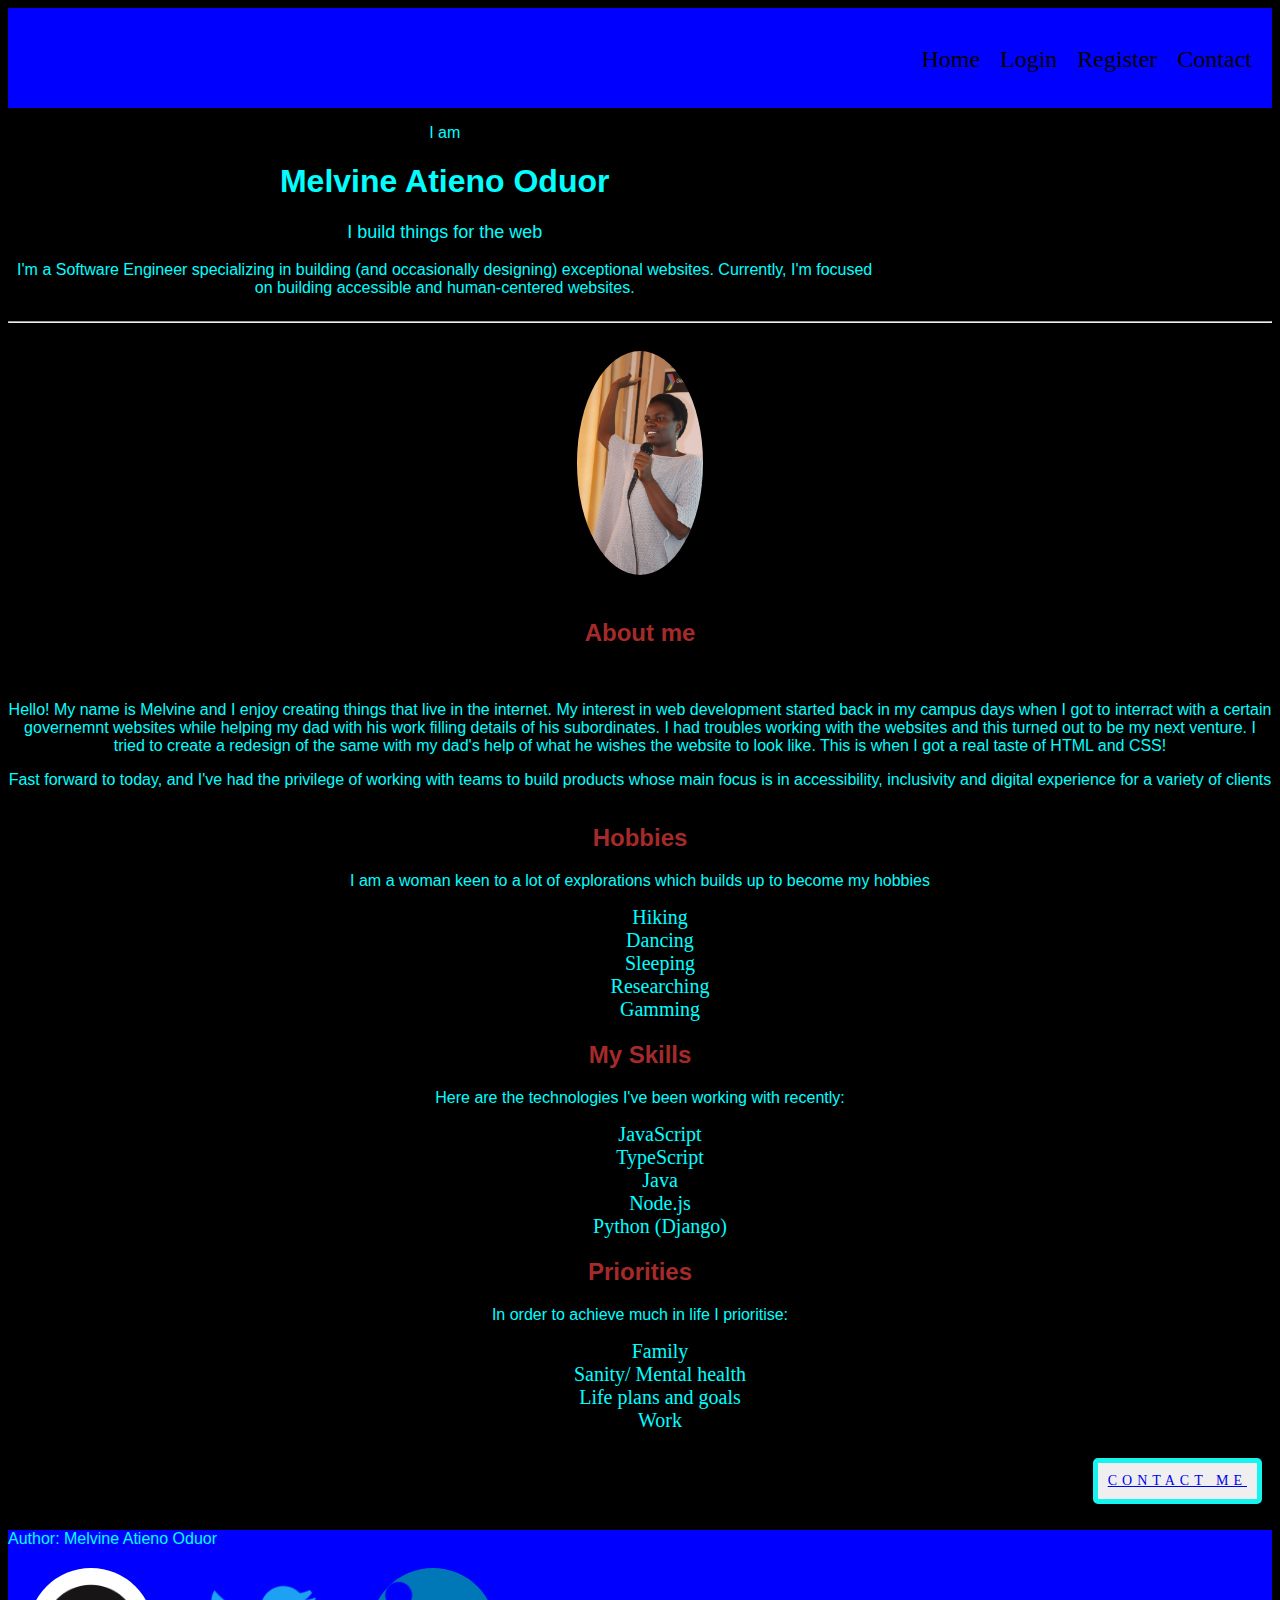
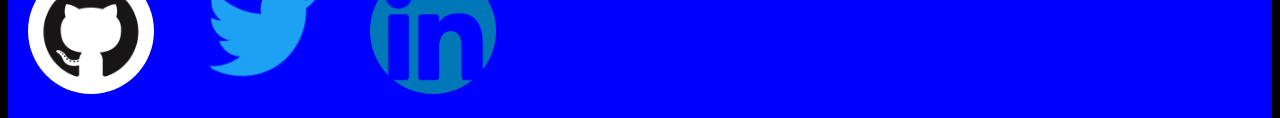
<file: index.html>
<!DOCTYPE html>
<html lang="en">
<head>
    <meta charset="UTF-8">
    <meta http-equiv="X-UA-Compatible" content="IE=edge">
    <meta name="viewport" content="width=device-width, initial-scale=1.0">
    <link rel="stylesheet" href="style.css">
    <title>Document</title>
</head>
<body>
    <header>
        <nav>
            <ul>
                <li><a href="about.html">Home</a></li>
                <li><a href="login.html">Login</a></li>
                <li><a href="register.html">Register</a></li>
                <li><a href="contact.html">Contact</a></li>  
            </ul>
        </nav>     
        <div class="introduction">   
        <p>I am</p>
        <h1>Melvine Atieno Oduor</h1>
        <p class="dos">I build things for the web</p>
        <p>I'm a Software Engineer specializing in building (and occasionally designing) exceptional websites. Currently, I'm focused on building accessible and human-centered websites.</p>
        </div>
    </header>
    <hr>
    <main>
             <div class="about">
             <img src="Static\IMG_9713.JPG" alt="melvine">
             <h2>About me</h2> <br>
             <p></p>
            <p>Hello! My name is Melvine and I enjoy creating things that live in the internet. My interest in web development started back in my campus days when I got to interract with a certain governemnt websites while helping my dad with his work filling details of his subordinates. I had troubles working with the websites and this turned out to be my next venture. I tried to create a redesign of the same with my dad's help of what he wishes the website to look like. This is when I got a real taste of HTML and CSS!</p>
            <p>Fast forward to today, and I've had the privilege of working with teams to build products whose main focus is in accessibility, inclusivity and digital experience for a variety of clients</p>
            <div class="hobbies">
             <h2>Hobbies</h2>
               <p>I am a woman keen to a lot of explorations which builds up to become my hobbies</p>
               <ul>
                 <li>Hiking</li>
                 <li>Dancing</li>
                 <li>Sleeping</li>
                 <li>Researching</li>
                 <li>Gamming</li>
               </ul>
               <h2>My Skills</h2>
               <p>Here are the technologies I've been working with recently:</p>
               <ul>
                 <li>JavaScript</li>
                 <li>TypeScript</li>
                 <li>Java</li>
                 <li>Node.js</li>
                 <li>Python (Django)</li>
               </ul>
               <h2>Priorities</h2>
               <p>In order to achieve much in life I prioritise:</p>
               <ul>
                 <li>Family</li>
                 <li>Sanity/ Mental health</li>
                 <li>Life plans and goals</li>
                 <li>Work</li>
               </ul>
            </div>
            <button type="button" class="tenor"><a href="contact.html">contact me</a></button>
   </main>
</body>
<footer>
     <p>Author: Melvine Atieno Oduor<br>
      <a href="https://github.com/melloatieno" class="social"><img
                src="Static\github.png"></a>
            <a href="https://twitter.com/atieno_melvine3" class="social"><img src="Static\twiter.png"></a>
            <a href="https://www.linkedin.com/in/melvine-oduor-a8967716a/" class="social"><img src="Static\linkedin.png"></a></p>
</footer>
</html>
</file>
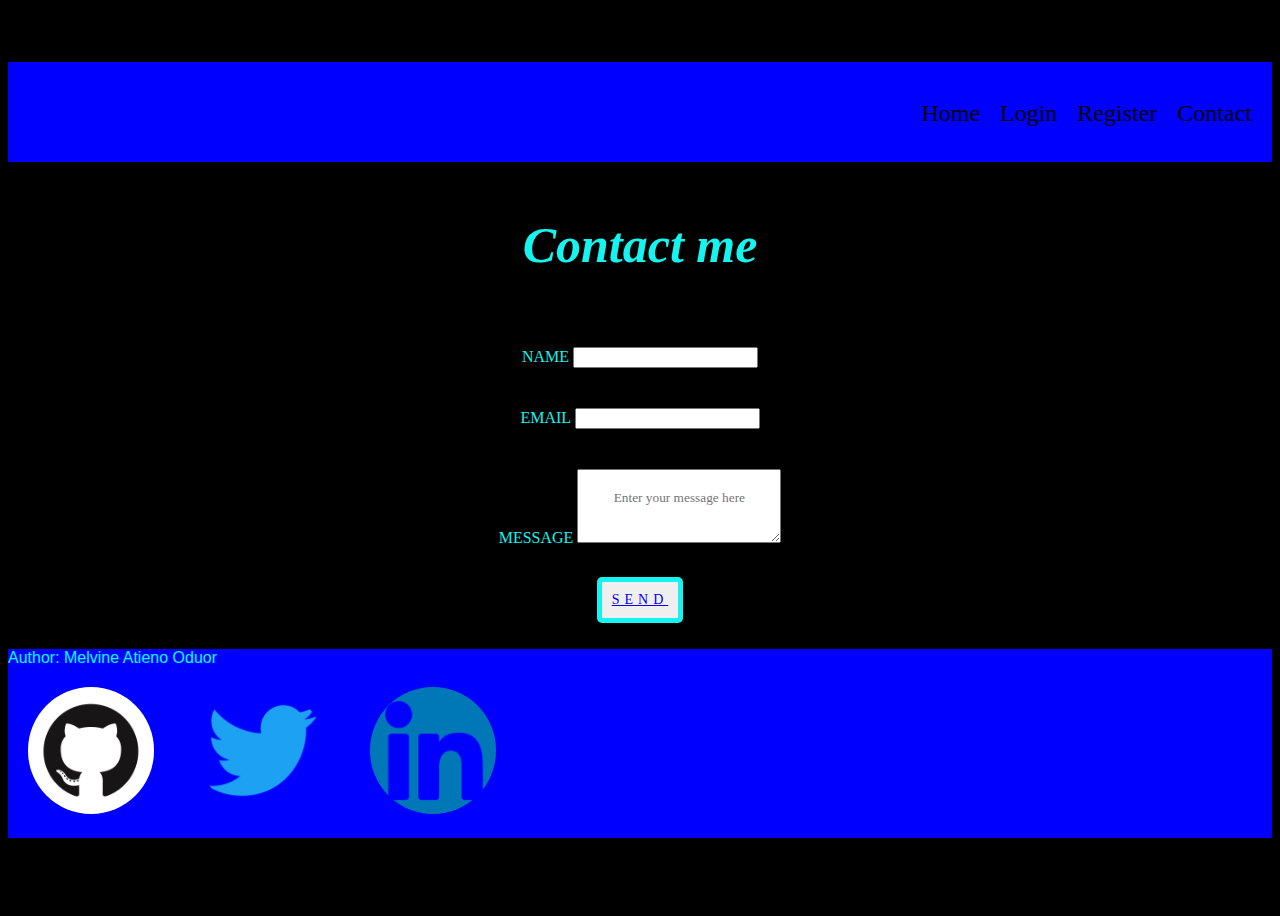
<file: contact.html>
<!DOCTYPE html>
<html lang="en">
<head>
    <meta charset="UTF-8">
    <meta http-equiv="X-UA-Compatible" content="IE=edge">
    <meta name="viewport" content="width=device-width, initial-scale=1.0">
    <link rel="stylesheet" href="style.css">
    <title>Document</title>
</head>
<body>
    <header>
        <nav>
            <ul>
    
                <li><a href="first.html">Home</a></li>
                <li><a href="login.html">Login</a></li>
                <li><a href="register.html">Register</a></li>
                <li><a href="contact.html">Contact</a></li>
    
            </ul>
        </nav>
    </header>
    <main>
        <div>
            <h1 class="heading">Contact me</h1>
            <form>
    
                <div id="name">
                    <label for="name">NAME</label>
                    <input type="text" name="name" id="namecontact" required>
                    <br>
                </div>
    
                <div id="email">
                    <label for="email">EMAIL</label>
                    <input type="email" name="email" id="emailcontact" required>
                    <br>
                </div>
    
                <div id="message">
                    <label for="message">MESSAGE</label>
                    <textarea name="message" id="message" placeholder="Enter your message here"></textarea>
                    <br>
                </div>
                    <button type="submit" class="button"><a href="response.html">Send</a> </button>
            </form>
        </div>
    </main>
    
</body>
<footer>
     <p>Author: Melvine Atieno Oduor<br>
      <a href="https://github.com/melloatieno" class="social"><img
                src="Static\github.png"></a>
            <a href="https://twitter.com/atieno_melvine3" class="social"><img src="Static\twiter.png"></a>
            <a href="https://www.linkedin.com/in/melvine-oduor-a8967716a/" class="social"><img src="Static\linkedin.png"></a></p>
</footer>
</html>
</file>
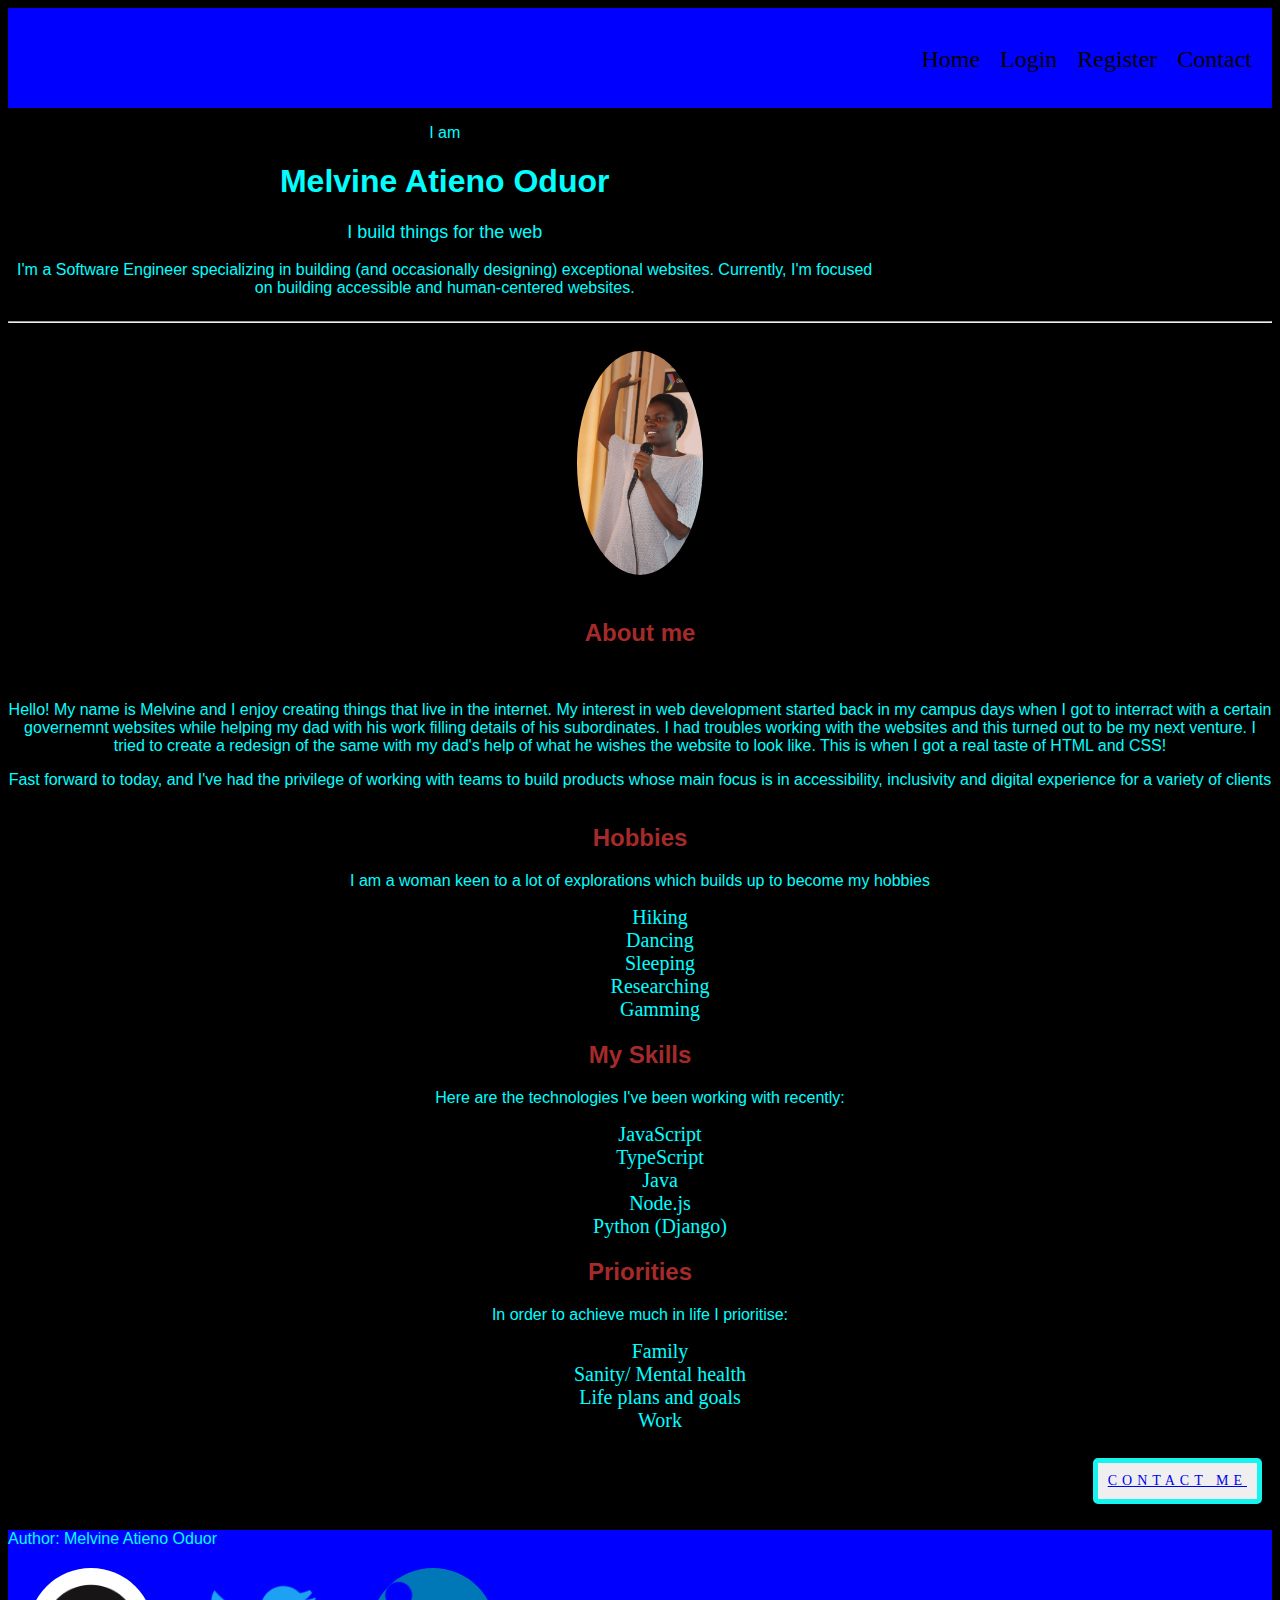
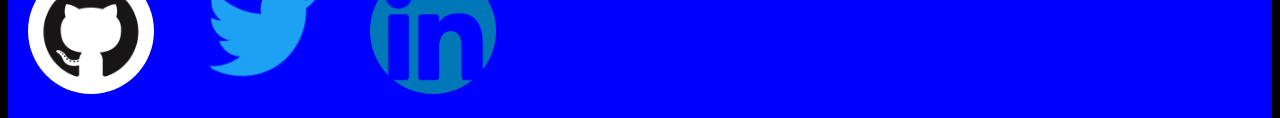
<file: first.html>
<!DOCTYPE html>
<html lang="en">
<head>
    <meta charset="UTF-8">
    <meta http-equiv="X-UA-Compatible" content="IE=edge">
    <meta name="viewport" content="width=device-width, initial-scale=1.0">
    <link rel="stylesheet" href="style.css">
    <title>Document</title>
</head>
<body>
    <header>
        <nav>
            <ul>
                <li><a href="about.html">Home</a></li>
                <li><a href="login.html">Login</a></li>
                <li><a href="register.html">Register</a></li>
                <li><a href="contact.html">Contact</a></li>  
            </ul>
        </nav>     
        <div class="introduction">   
        <p>I am</p>
        <h1>Melvine Atieno Oduor</h1>
        <p class="dos">I build things for the web</p>
        <p>I'm a Software Engineer specializing in building (and occasionally designing) exceptional websites. Currently, I'm focused on building accessible and human-centered websites.</p>
        </div>
    </header>
    <hr>
    <main>
             <div class="about">
             <img src="Static\IMG_9713.JPG" alt="melvine">
             <h2>About me</h2> <br>
             <p></p>
            <p>Hello! My name is Melvine and I enjoy creating things that live in the internet. My interest in web development started back in my campus days when I got to interract with a certain governemnt websites while helping my dad with his work filling details of his subordinates. I had troubles working with the websites and this turned out to be my next venture. I tried to create a redesign of the same with my dad's help of what he wishes the website to look like. This is when I got a real taste of HTML and CSS!</p>
            <p>Fast forward to today, and I've had the privilege of working with teams to build products whose main focus is in accessibility, inclusivity and digital experience for a variety of clients</p>
            <div class="hobbies">
             <h2>Hobbies</h2>
               <p>I am a woman keen to a lot of explorations which builds up to become my hobbies</p>
               <ul>
                 <li>Hiking</li>
                 <li>Dancing</li>
                 <li>Sleeping</li>
                 <li>Researching</li>
                 <li>Gamming</li>
               </ul>
               <h2>My Skills</h2>
               <p>Here are the technologies I've been working with recently:</p>
               <ul>
                 <li>JavaScript</li>
                 <li>TypeScript</li>
                 <li>Java</li>
                 <li>Node.js</li>
                 <li>Python (Django)</li>
               </ul>
               <h2>Priorities</h2>
               <p>In order to achieve much in life I prioritise:</p>
               <ul>
                 <li>Family</li>
                 <li>Sanity/ Mental health</li>
                 <li>Life plans and goals</li>
                 <li>Work</li>
               </ul>
            </div>
            <button type="button" class="tenor"><a href="contact.html">contact me</a></button>
   </main>
</body>
<footer>
     <p>Author: Melvine Atieno Oduor<br>
      <a href="https://github.com/melloatieno" class="social"><img
                src="Static\github.png"></a>
            <a href="https://twitter.com/atieno_melvine3" class="social"><img src="Static\twiter.png"></a>
            <a href="https://www.linkedin.com/in/melvine-oduor-a8967716a/" class="social"><img src="Static\linkedin.png"></a></p>
</footer>
</html>
</file>
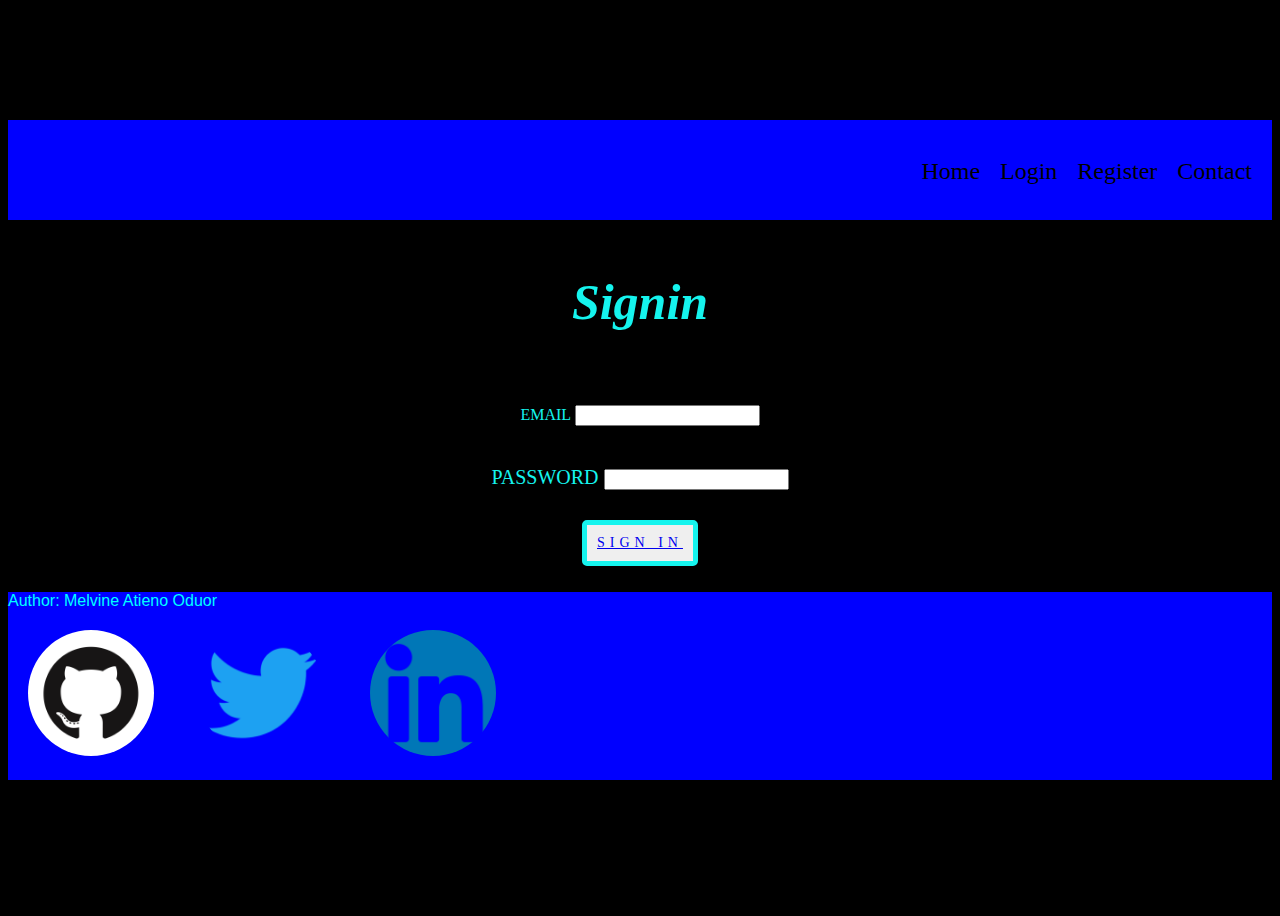
<file: login.html>
<!DOCTYPE html>
<html lang="en">
<head>
    <meta charset="UTF-8">
    <meta http-equiv="X-UA-Compatible" content="IE=edge">
    <meta name="viewport" content="width=device-width, initial-scale=1.0">
    <link rel="stylesheet" href="style.css">
    <title>Login</title>
</head>
<body>
    <header>
        <nav>
            <ul>

                <li><a href="first.html">Home</a></li>
                <li><a href="login.html">Login</a></li>
                <li><a href="register.html">Register</a></li>
                <li><a href="contact.html">Contact</a></li>
        
            </ul>
        </nav>
        </header>
        <main>
            <main>
                <div class="signin">
                    <h1 class="heading">Signin</h1>
                    <div class="email">
                    <label for="email">EMAIL</label>
                    <input type="email" name="email" id="emaillogin" required>
                    <br>
                    </div>

                    <div class="password">
                    <label for="password">PASSWORD</label>
                    <input type="password" name="password" id="passwordlogin">
                    <br>
                    </div>
                    <button type="submit" class="button"><a href="about.html">Sign in</a></button>
                </div>
        </main>
</body>
<footer>
     <p>Author: Melvine Atieno Oduor<br>
      <a href="https://github.com/melloatieno" class="social"><img
                src="Static\github.png"></a>
            <a href="https://twitter.com/atieno_melvine3" class="social"><img src="Static\twiter.png"></a>
            <a href="https://www.linkedin.com/in/melvine-oduor-a8967716a/" class="social"><img src="Static\linkedin.png"></a></p>
</footer>
</html>
</file>
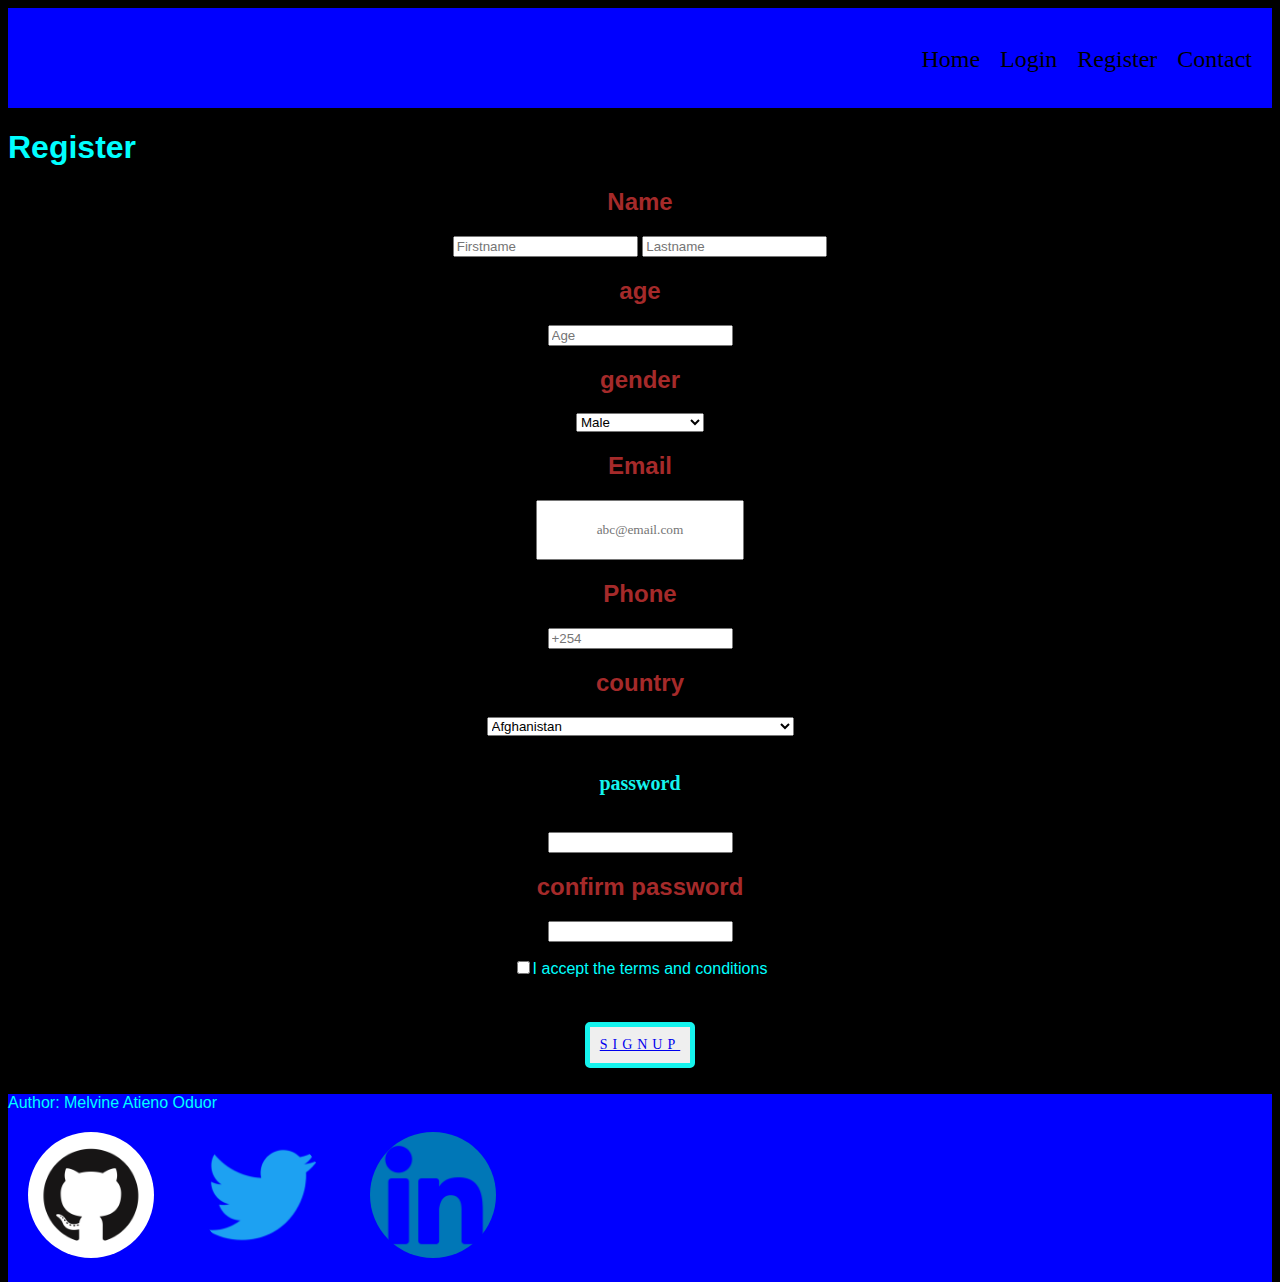
<file: register.html>
<!DOCTYPE html>
<html lang="en">
<head>
    <meta charset="UTF-8">
    <meta http-equiv="X-UA-Compatible" content="IE=edge">
    <meta name="viewport" content="width=device-width, initial-scale=1.0">
    <link rel="stylesheet" href="style.css">
    <title>Registration</title>
</head>
<body>
    <header>
        <nav>
            <ul>
        
                <li><a href="first.html">Home</a></li>
                <li><a href="login.html">Login</a></li>
                <li><a href="register.html">Register</a></li>
                <li><a href="contact.html">Contact</a></li>
        
            </ul>
        </nav>
    </header>

<main>
        <div class="regform">
            <h1 class="register">Register</h1>
        </div>
        <div class="main">
            <form>
                <div id="Name">
                    <h2 class="Name">Name</h2>
                    <input type="text" class="firstname" name="" placeholder="Firstname">
                    <input type="text" class="lastname" name="" placeholder="Lastname">
                </div>

                <div id="Age">
                <h2 class="age">age</h2>
                <input type="text" class="age" name="" placeholder="Age">
                </div>

                <div id="Gender">
                <h2 class="gender">gender</h2>
                <select class="gender">
                    <option>Male</option>
                    <option>Female</option>
                    <option>Prefer Not To Say</option>
                </select>
                </div>

                <div id="Email">
                <h2 class="Email">Email</h2>
                <input type="text" class="email" name="" placeholder="abc@email.com">
                </div>

                <div id="Phone">
                <h2 class="phone">Phone</h2>
                <input type="number" class="phone" name="" placeholder="+254">
                </div>

                <div id="Country">
                <h2 class="country">country</h2>
                <select id="Country" name="country" class="form-control">
                    <option value="Afghanistan">Afghanistan</option>
                    <option value="Åland Islands">Åland Islands</option>
                    <option value="Albania">Albania</option>
                    <option value="Algeria">Algeria</option>
                    <option value="American Samoa">American Samoa</option>
                    <option value="Andorra">Andorra</option>
                    <option value="Angola">Angola</option>
                    <option value="Anguilla">Anguilla</option>
                    <option value="Antarctica">Antarctica</option>
                    <option value="Antigua and Barbuda">Antigua and Barbuda</option>
                    <option value="Argentina">Argentina</option>
                    <option value="Armenia">Armenia</option>
                    <option value="Aruba">Aruba</option>
                    <option value="Australia">Australia</option>
                    <option value="Austria">Austria</option>
                    <option value="Azerbaijan">Azerbaijan</option>
                    <option value="Bahamas">Bahamas</option>
                    <option value="Bahrain">Bahrain</option>
                    <option value="Bangladesh">Bangladesh</option>
                    <option value="Barbados">Barbados</option>
                    <option value="Belarus">Belarus</option>
                    <option value="Belgium">Belgium</option>
                    <option value="Belize">Belize</option>
                    <option value="Benin">Benin</option>
                    <option value="Bermuda">Bermuda</option>
                    <option value="Bhutan">Bhutan</option>
                    <option value="Bolivia">Bolivia</option>
                    <option value="Bosnia and Herzegovina">Bosnia and Herzegovina</option>
                    <option value="Botswana">Botswana</option>
                    <option value="Bouvet Island">Bouvet Island</option>
                    <option value="Brazil">Brazil</option>
                    <option value="British Indian Ocean Territory">British Indian Ocean Territory</option>
                    <option value="Brunei Darussalam">Brunei Darussalam</option>
                    <option value="Bulgaria">Bulgaria</option>
                    <option value="Burkina Faso">Burkina Faso</option>
                    <option value="Burundi">Burundi</option>
                    <option value="Cambodia">Cambodia</option>
                    <option value="Cameroon">Cameroon</option>
                    <option value="Canada">Canada</option>
                    <option value="Cape Verde">Cape Verde</option>
                    <option value="Cayman Islands">Cayman Islands</option>
                    <option value="Central African Republic">Central African Republic</option>
                    <option value="Chad">Chad</option>
                    <option value="Chile">Chile</option>
                    <option value="China">China</option>
                    <option value="Christmas Island">Christmas Island</option>
                    <option value="Cocos (Keeling) Islands">Cocos (Keeling) Islands</option>
                    <option value="Colombia">Colombia</option>
                    <option value="Comoros">Comoros</option>
                    <option value="Congo">Congo</option>
                    <option value="Congo, The Democratic Republic of The">Congo, The Democratic Republic of The</option>
                    <option value="Cook Islands">Cook Islands</option>
                    <option value="Costa Rica">Costa Rica</option>
                    <option value="Cote D'ivoire">Cote D'ivoire</option>
                    <option value="Croatia">Croatia</option>
                    <option value="Cuba">Cuba</option>
                    <option value="Cyprus">Cyprus</option>
                    <option value="Czech Republic">Czech Republic</option>
                    <option value="Denmark">Denmark</option>
                    <option value="Djibouti">Djibouti</option>
                    <option value="Dominica">Dominica</option>
                    <option value="Dominican Republic">Dominican Republic</option>
                    <option value="Ecuador">Ecuador</option>
                    <option value="Egypt">Egypt</option>
                    <option value="El Salvador">El Salvador</option>
                    <option value="Equatorial Guinea">Equatorial Guinea</option>
                    <option value="Eritrea">Eritrea</option>
                    <option value="Estonia">Estonia</option>
                    <option value="Ethiopia">Ethiopia</option>
                    <option value="Falkland Islands (Malvinas)">Falkland Islands (Malvinas)</option>
                    <option value="Faroe Islands">Faroe Islands</option>
                    <option value="Fiji">Fiji</option>
                    <option value="Finland">Finland</option>
                    <option value="France">France</option>
                    <option value="French Guiana">French Guiana</option>
                    <option value="French Polynesia">French Polynesia</option>
                    <option value="French Southern Territories">French Southern Territories</option>
                    <option value="Gabon">Gabon</option>
                    <option value="Gambia">Gambia</option>
                    <option value="Georgia">Georgia</option>
                    <option value="Germany">Germany</option>
                    <option value="Ghana">Ghana</option>
                    <option value="Gibraltar">Gibraltar</option>
                    <option value="Greece">Greece</option>
                    <option value="Greenland">Greenland</option>
                    <option value="Grenada">Grenada</option>
                    <option value="Guadeloupe">Guadeloupe</option>
                    <option value="Guam">Guam</option>
                    <option value="Guatemala">Guatemala</option>
                    <option value="Guernsey">Guernsey</option>
                    <option value="Guinea">Guinea</option>
                    <option value="Guinea-bissau">Guinea-bissau</option>
                    <option value="Guyana">Guyana</option>
                    <option value="Haiti">Haiti</option>
                    <option value="Heard Island and Mcdonald Islands">Heard Island and Mcdonald Islands</option>
                    <option value="Holy See (Vatican City State)">Holy See (Vatican City State)</option>
                    <option value="Honduras">Honduras</option>
                    <option value="Hong Kong">Hong Kong</option>
                    <option value="Hungary">Hungary</option>
                    <option value="Iceland">Iceland</option>
                    <option value="India">India</option>
                    <option value="Indonesia">Indonesia</option>
                    <option value="Iran, Islamic Republic of">Iran, Islamic Republic of</option>
                    <option value="Iraq">Iraq</option>
                    <option value="Ireland">Ireland</option>
                    <option value="Isle of Man">Isle of Man</option>
                    <option value="Israel">Israel</option>
                    <option value="Italy">Italy</option>
                    <option value="Jamaica">Jamaica</option>
                    <option value="Japan">Japan</option>
                    <option value="Jersey">Jersey</option>
                    <option value="Jordan">Jordan</option>
                    <option value="Kazakhstan">Kazakhstan</option>
                    <option value="Kenya">Kenya</option>
                    <option value="Kiribati">Kiribati</option>
                    <option value="Korea, Democratic People's Republic of">Korea, Democratic People's Republic of
                    </option>
                    <option value="Korea, Republic of">Korea, Republic of</option>
                    <option value="Kuwait">Kuwait</option>
                    <option value="Kyrgyzstan">Kyrgyzstan</option>
                    <option value="Lao People's Democratic Republic">Lao People's Democratic Republic</option>
                    <option value="Latvia">Latvia</option>
                    <option value="Lebanon">Lebanon</option>
                    <option value="Lesotho">Lesotho</option>
                    <option value="Liberia">Liberia</option>
                    <option value="Libyan Arab Jamahiriya">Libyan Arab Jamahiriya</option>
                    <option value="Liechtenstein">Liechtenstein</option>
                    <option value="Lithuania">Lithuania</option>
                    <option value="Luxembourg">Luxembourg</option>
                    <option value="Macao">Macao</option>
                    <option value="Macedonia, The Former Yugoslav Republic of">Macedonia, The Former Yugoslav Republic
                        of</option>
                    <option value="Madagascar">Madagascar</option>
                    <option value="Malawi">Malawi</option>
                    <option value="Malaysia">Malaysia</option>
                    <option value="Maldives">Maldives</option>
                    <option value="Mali">Mali</option>
                    <option value="Malta">Malta</option>
                    <option value="Marshall Islands">Marshall Islands</option>
                    <option value="Martinique">Martinique</option>
                    <option value="Mauritania">Mauritania</option>
                    <option value="Mauritius">Mauritius</option>
                    <option value="Mayotte">Mayotte</option>
                    <option value="Mexico">Mexico</option>
                    <option value="Micronesia, Federated States of">Micronesia, Federated States of</option>
                    <option value="Moldova, Republic of">Moldova, Republic of</option>
                    <option value="Monaco">Monaco</option>
                    <option value="Mongolia">Mongolia</option>
                    <option value="Montenegro">Montenegro</option>
                    <option value="Montserrat">Montserrat</option>
                    <option value="Morocco">Morocco</option>
                    <option value="Mozambique">Mozambique</option>
                    <option value="Myanmar">Myanmar</option>
                    <option value="Namibia">Namibia</option>
                    <option value="Nauru">Nauru</option>
                    <option value="Nepal">Nepal</option>
                    <option value="Netherlands">Netherlands</option>
                    <option value="Netherlands Antilles">Netherlands Antilles</option>
                    <option value="New Caledonia">New Caledonia</option>
                    <option value="New Zealand">New Zealand</option>
                    <option value="Nicaragua">Nicaragua</option>
                    <option value="Niger">Niger</option>
                    <option value="Nigeria">Nigeria</option>
                    <option value="Niue">Niue</option>
                    <option value="Norfolk Island">Norfolk Island</option>
                    <option value="Northern Mariana Islands">Northern Mariana Islands</option>
                    <option value="Norway">Norway</option>
                    <option value="Oman">Oman</option>
                    <option value="Pakistan">Pakistan</option>
                    <option value="Palau">Palau</option>
                    <option value="Palestinian Territory, Occupied">Palestinian Territory, Occupied</option>
                    <option value="Panama">Panama</option>
                    <option value="Papua New Guinea">Papua New Guinea</option>
                    <option value="Paraguay">Paraguay</option>
                    <option value="Peru">Peru</option>
                    <option value="Philippines">Philippines</option>
                    <option value="Pitcairn">Pitcairn</option>
                    <option value="Poland">Poland</option>
                    <option value="Portugal">Portugal</option>
                    <option value="Puerto Rico">Puerto Rico</option>
                    <option value="Qatar">Qatar</option>
                    <option value="Reunion">Reunion</option>
                    <option value="Romania">Romania</option>
                    <option value="Russian Federation">Russian Federation</option>
                    <option value="Rwanda">Rwanda</option>
                    <option value="Saint Helena">Saint Helena</option>
                    <option value="Saint Kitts and Nevis">Saint Kitts and Nevis</option>
                    <option value="Saint Lucia">Saint Lucia</option>
                    <option value="Saint Pierre and Miquelon">Saint Pierre and Miquelon</option>
                    <option value="Saint Vincent and The Grenadines">Saint Vincent and The Grenadines</option>
                    <option value="Samoa">Samoa</option>
                    <option value="San Marino">San Marino</option>
                    <option value="Sao Tome and Principe">Sao Tome and Principe</option>
                    <option value="Saudi Arabia">Saudi Arabia</option>
                    <option value="Senegal">Senegal</option>
                    <option value="Serbia">Serbia</option>
                    <option value="Seychelles">Seychelles</option>
                    <option value="Sierra Leone">Sierra Leone</option>
                    <option value="Singapore">Singapore</option>
                    <option value="Slovakia">Slovakia</option>
                    <option value="Slovenia">Slovenia</option>
                    <option value="Solomon Islands">Solomon Islands</option>
                    <option value="Somalia">Somalia</option>
                    <option value="South Africa">South Africa</option>
                    <option value="South Georgia and The South Sandwich Islands">South Georgia and The South Sandwich
                        Islands</option>
                    <option value="Spain">Spain</option>
                    <option value="Sri Lanka">Sri Lanka</option>
                    <option value="Sudan">Sudan</option>
                    <option value="Suriname">Suriname</option>
                    <option value="Svalbard and Jan Mayen">Svalbard and Jan Mayen</option>
                    <option value="Swaziland">Swaziland</option>
                    <option value="Sweden">Sweden</option>
                    <option value="Switzerland">Switzerland</option>
                    <option value="Syrian Arab Republic">Syrian Arab Republic</option>
                    <option value="Taiwan">Taiwan</option>
                    <option value="Tajikistan">Tajikistan</option>
                    <option value="Tanzania, United Republic of">Tanzania, United Republic of</option>
                    <option value="Thailand">Thailand</option>
                    <option value="Timor-leste">Timor-leste</option>
                    <option value="Togo">Togo</option>
                    <option value="Tokelau">Tokelau</option>
                    <option value="Tonga">Tonga</option>
                    <option value="Trinidad and Tobago">Trinidad and Tobago</option>
                    <option value="Tunisia">Tunisia</option>
                    <option value="Turkey">Turkey</option>
                    <option value="Turkmenistan">Turkmenistan</option>
                    <option value="Turks and Caicos Islands">Turks and Caicos Islands</option>
                    <option value="Tuvalu">Tuvalu</option>
                    <option value="Uganda">Uganda</option>
                    <option value="Ukraine">Ukraine</option>
                    <option value="United Arab Emirates">United Arab Emirates</option>
                    <option value="United Kingdom">United Kingdom</option>
                    <option value="United States">United States</option>
                    <option value="United States Minor Outlying Islands">United States Minor Outlying Islands</option>
                    <option value="Uruguay">Uruguay</option>
                    <option value="Uzbekistan">Uzbekistan</option>
                    <option value="Vanuatu">Vanuatu</option>
                    <option value="Venezuela">Venezuela</option>
                    <option value="Viet Nam">Viet Nam</option>
                    <option value="Virgin Islands, British">Virgin Islands, British</option>
                    <option value="Virgin Islands, U.S.">Virgin Islands, U.S.</option>
                    <option value="Wallis and Futuna">Wallis and Futuna</option>
                    <option value="Western Sahara">Western Sahara</option>
                    <option value="Yemen">Yemen</option>
                    <option value="Zambia">Zambia</option>
                    <option value="Zimbabwe">Zimbabwe</option>

                </select>
                </div>

                <div id="Password">
                <h2 class="password">password</h2>
                <input type="password" id="pwd" name="pwd">
                <h2 class="confpass">confirm password</h2>
                <input type="password" id="pwd" name="pwd">
                <br>
                </div>
                <div id="Conditions">
                <p class="conditions"><input type="checkbox" id="terms" name="">I accept the terms and conditions</p>
                <br>
                </div>
                <button type="button" class="button"><a href="thankyou.html">signup</a></button>


            </form>
        </div>
    </header>
</main>
</body>
<footer>
     <p>Author: Melvine Atieno Oduor<br>
      <a href="https://github.com/melloatieno" class="social"><img
                src="Static\github.png"></a>
            <a href="https://twitter.com/atieno_melvine3" class="social"><img src="Static\twiter.png"></a>
            <a href="https://www.linkedin.com/in/melvine-oduor-a8967716a/" class="social"><img src="Static\linkedin.png"></a></p>
</footer>
</html>
</file>
<file: style.css>
body{
    height: 100vh;
    background-color: black;
    background-position: center;
    font-family: 'Franklin Gothic Medium', 'Arial Narrow', Arial, sans-serif
    ;
    background-size: cover;
    color: aqua;
    align-content: center;
    align-items: center;
}
nav {
    width: 100%;
    height: 100px;
    background-color: blue;
    align-content: left;
    font-size: 24px;
    line-height: 55px;
}
nav ul{
    float: right;
    color: black;
    list-style: none;
}

nav ul li{
    position: relative;
    list-style: none;
    float: left;
}

nav ul li a{
    display: block;
    width: 100%;
    height: 50pxpx;
    color: black;
    font-size: 24px;
    padding: 0px 10px;
    text-decoration: none;
    text-align: center;
    float: right;

} 

nav ul li a:hover{
    padding: 4px 4px;
}
.dos{
    font-weight: 200;
    font-size: large;
}
img{
    flex-basis: 40%;
    float: none;
    padding:20px;
    border-radius: 50%;
    max-width: 10%;
    align-content: center;
    position: relative;
}

.introduction{
    align-content: center;
    text-align: center;
}

.about{
    align-content: center;
    text-align: center;
}

.hobbies{
    align-content: center;
}
ul li{
    text-align: center;
    font-family: serif;
    font-size: 20px;
    list-style-type: none;
}

h2{
    color: brown;
}

.tenor{
    border: 5px solid #15f4ee;
    border-radius: 5px;
    padding: 10px;
    margin: 10px;
    font-size: 14px;
    color: #15f4ee;
    font-family: 'poppins';
    font-weight: 400px;
    float: right ;  
    text-transform: uppercase; 
    letter-spacing: 5px;
    cursor: pointer;
    transition: 1.5s;
    text-decoration: none;
    list-style: none;
} 
.tenor:hover{
    box-shadow: 0 5px 10px 0 #15f4ee inset, 0 5px 10px #15f4ee;
    text-shadow: 0 0 5px #15f4ee, 0 0 5px #15f4ee;
}

.social{
    ;
}

footer{
    background-color: blue;
}
.heading{
    font-family: lato;
        font-style: oblique;
        text-align: center;
        color: #15f4ee;
        padding: 20px;
        font-size: 50px;
    }

form{
    align-items: center;
    text-align: center;
}
#name{
font-family: lato;
    text-align: center;
    color: #15f4ee;
    padding: 20px;
    font-size: 2opx

}

#email{
font-family: lato;
    text-align: center;
    color: #15f4ee;
    padding: 20px;
    font-size: 2opx
}

#message{

font-family: lato;
    text-align: center;
    color: #15f4ee;
    padding: 20px;
    font-size: 2opx
}

.button{

    border: 5px solid #15f4ee;
        border-radius: 5px;
        padding: 10px;
        margin: 10px;
        font-size: 14px;
        color: #15f4ee;
        font-family: 'poppins';
        font-weight: 400px;
        float: left 500px;
        text-transform: uppercase;
        letter-spacing: 5px;
        cursor: pointer;
        transition: 1.5s;
        text-decoration: none;
        list-style: none;
    }
    
    .button:hover {
        box-shadow: 0 5px 10px 0 #15f4ee inset, 0 5px 10px #15f4ee;
        text-shadow: 0 0 5px #15f4ee, 0 0 5px #15f4ee;
}

.signin{
    align-items: center;
    text-align: center;
}

.password {
    font-family: lato;
    text-align: center;
    color: #15f4ee;
    padding: 20px;
    font-size: 20px;
}
.email{
    
            font-family: lato;
            text-align: center;
            color: #15f4ee;
            padding: 20px;
            font-size: 2opx
}
.heading{
    font-family: lato;
        text-align: center;
        color: #15f4ee;
        padding: 20px;
        font-size: 50px;
}
</file>
